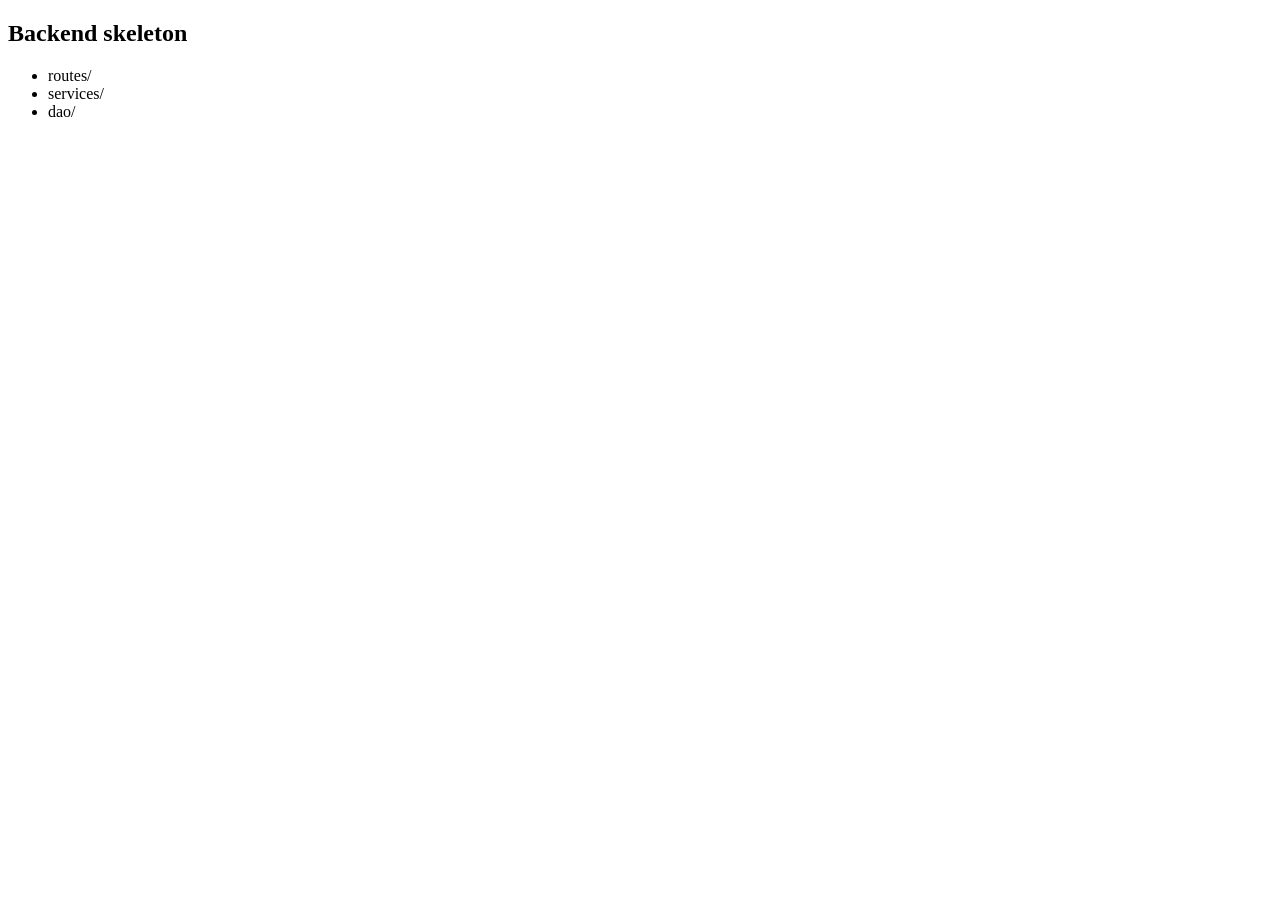
<file: backend/index.html>
<!doctype html>
<html><head><meta charset="utf-8"><title>Backend Skeleton</title></head><body>
<h2>Backend skeleton</h2>
<ul>
  <li>routes/</li>
  <li>services/</li>
  <li>dao/</li>
</ul>
</body></html>
</file>
